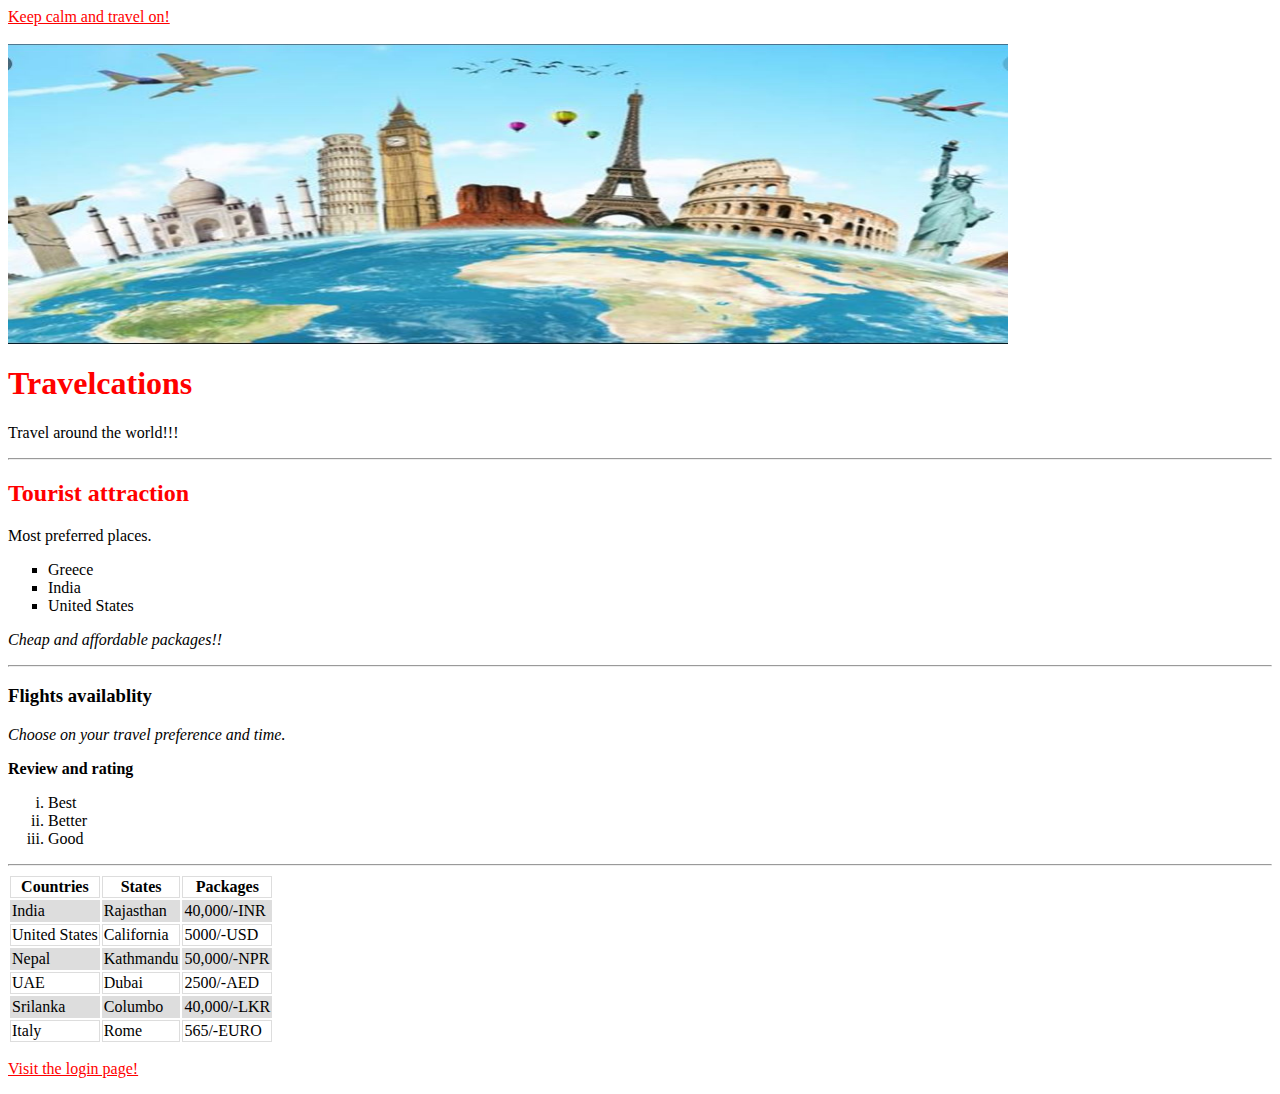
<file: index.html>
<html>
<head>
<title>Rashmi Nidhi</title>
<link rel="stylesheet" href="/styles.css">
</head>
<body>
 <a href="#l1">Keep calm and travel on!</a><br />
<a id="l1"></a>
<br/>
<img src="/travel.JPG" width="1000" height="300">
<h1>Travelcations</h1>
<p>Travel around the world!!!</p>
<hr>
<h2>Tourist attraction</h2>
<p>Most preferred places.</p>
<ul>
  <li>Greece</li>
  <li>India</li>
  <li>United States</li>
</ul>  
<p><i>Cheap and affordable packages!!</i></p>
<hr>
<h3>Flights availablity</h3>
<p><i>Choose on your travel preference and time.</i></p>
<p><b>Review and rating</b></p>
<ol>
  <li>Best</li>
  <li>Better</li>
  <li>Good</li>
</ol> 
<hr>
<style>
td, th {
  border: 1px solid #dddddd;
}
</style>
</head>
<body>
<table>
  <tr>
    <th>Countries</th>
    <th>States</th>
    <th>Packages</th>
  </tr>
  <tr>
    <td>India</td>
    <td>Rajasthan</td>
    <td>40,000/-INR</td>
  </tr>
  <tr>
    <td>United States</td>
    <td>California</td>
    <td>5000/-USD</td>
  </tr>
  <tr>
    <td>Nepal</td>
    <td>Kathmandu</td>
    <td>50,000/-NPR</td>
  </tr>
  <tr>
    <td>UAE</td>
    <td>Dubai</td>
    <td>2500/-AED</td>
  </tr>
  <tr>
    <td>Srilanka</td>
    <td>Columbo</td>
    <td>40,000/-LKR</td>
  </tr>
  <tr>
    <td>Italy</td>
    <td>Rome</td>
    <td>565/-EURO</td>
  </tr>
</table>
<p><a href="/form.html">Visit the login page!</a></p>	
</body>
</html>
</file>
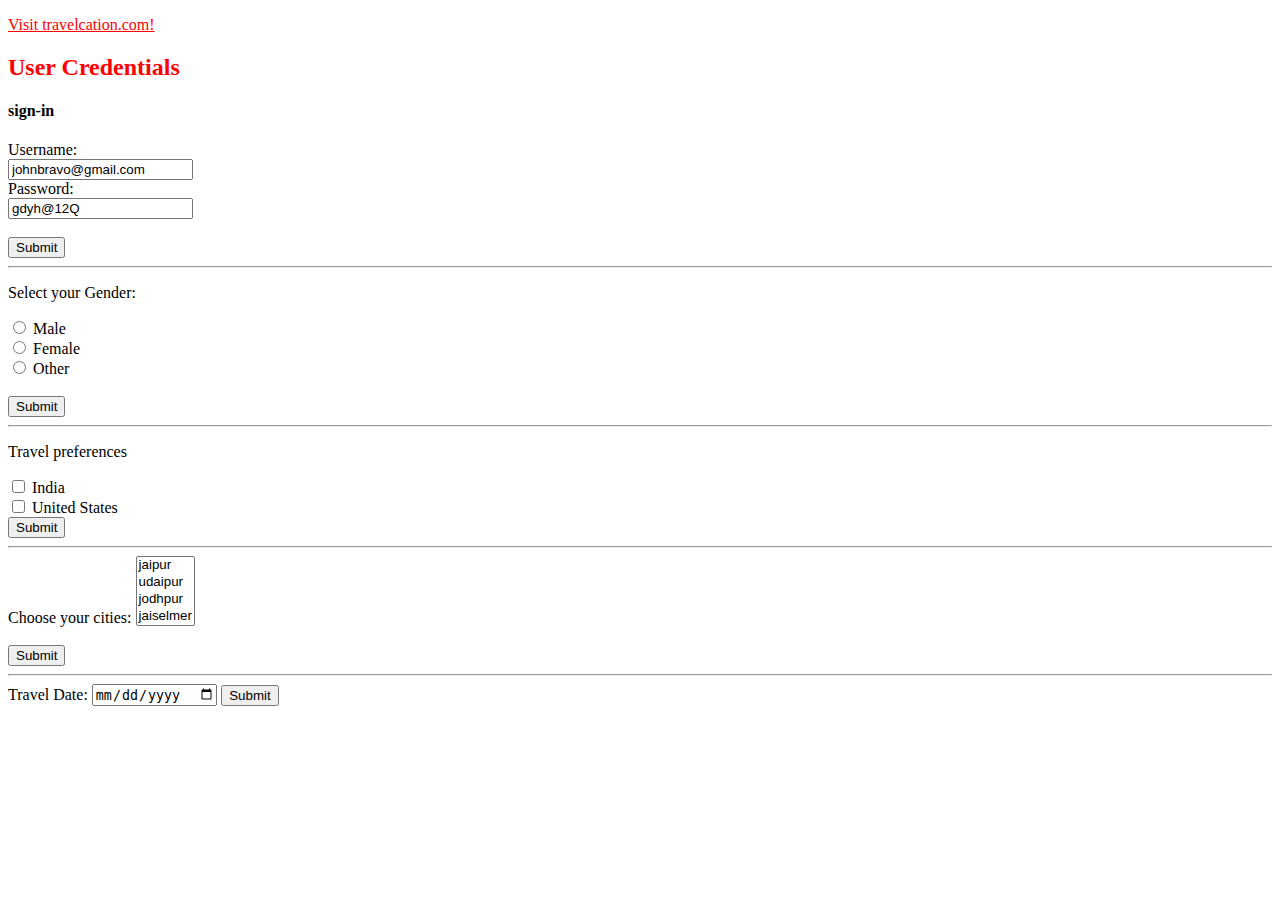
<file: form.html>
<!DOCTYPE html>
<html>
<body>
<link rel="stylesheet" href="/styles.css">
<p><a href="/index.html">Visit travelcation.com!</a></p>

<h2>User Credentials</h2>
<h4>sign-in</h4>
<form action="/action_page.php">
  <label for="fname">Username:</label><br>
  <input type="text" id="uname" name="fname" value="johnbravo@gmail.com"><br>
  <label for="pword">Password:</label><br>
  <input type="text" id="pword" name="pword" value="gdyh@12Q"><br><br>
  <input type="submit" value="Submit">
<br>
<hr>
<p>Select your Gender:</p>
  <input type="radio" id="male" name="gender" value="male">
  <label for="male">Male</label><br>
  <input type="radio" id="female" name="gender" value="female">
  <label for="female">Female</label><br>
  <input type="radio" id="other" name="gender" value="other">
  <label for="other">Other</label><br><br>
  <input type="submit" value="Submit">
<br>
<hr>
<p>Travel preferences</p>
<input type="checkbox" id="p1" name="p1" value="India">
<label for="p1">India<br>
<input type="checkbox" id="p2" name="p2" value="United States">
<label for="p1">United States<br>
<input type="submit" value="Submit">
<br>
<hr>
<label for="c1">Choose your cities:</label>
<select name="c1" id="c1" multiple>
<option value="jaipur">jaipur</option>
<option value="udaipur">udaipur</option>
<option value="jodhpur">jodhpur</option>
<option value="jaisalmer">jaiselmer</option>
</select>
<br><br>
<input type="submit" value="Submit">
<br>
<hr>
<label for="b">Travel Date:</label>
<input type="date" id="b" name="Travel Date">
<input type="submit" value="Submit">
</form> 

</body>
</html>
</file>
<file: styles.css>
h1 {
    color: red; font-family: 'Courier New'
  }
  h2 {
    color: red; font-family: 'Courier New'
  }
  p {
      font-family: Calibri;
  }
  body {
      font-family: 'Calibri';
  }
  a:link {
    color: red;
  }
  
  a:visited {
    color: green;
  }
  ul{
    list-style-type: square;
  }
  ol{
    list-style-type: lower-roman;
  }
  tr:hover {background-color: lightblue;}
  tr:nth-child(even) {
    background-color: #dddddd;
  }
  input[type="submit"]:hover {background-color: red;}
  input[type="submit"]:active {background-color: green;}
</file>
